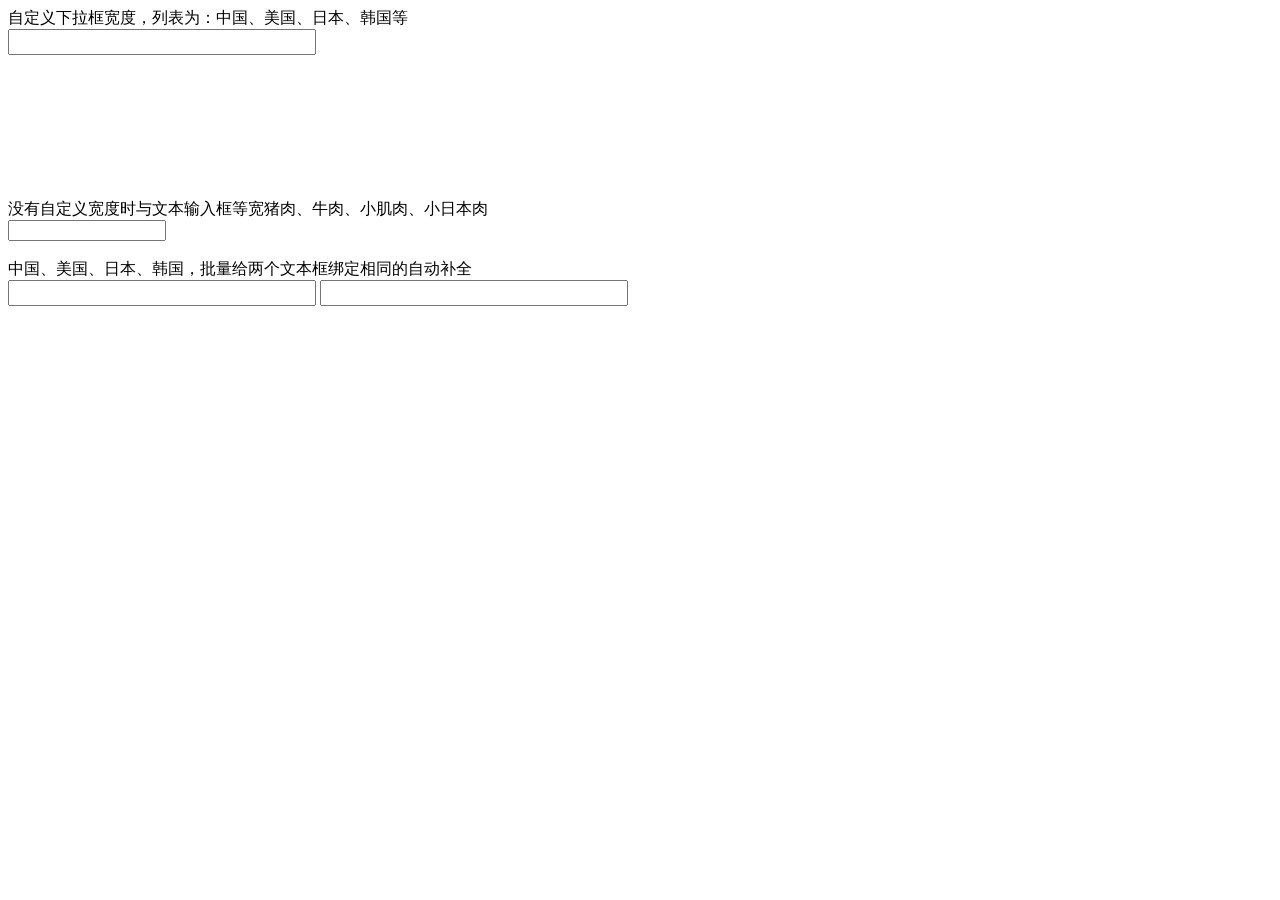
<file: Retrieve/app/static/bigautocomplete/index.html>
<!DOCTYPE html PUBLIC "-//W3C//DTD XHTML 1.0 Strict//EN" "http://www.w3.org/TR/xhtml1/DTD/xhtml1-strict.dtd">
<html xmlns="http://www.w3.org/1999/xhtml" xml:lang="en" lang="en">
<head>
	<meta http-equiv="Content-Type" content="text/html; charset=gb2312" />
	<link rel="stylesheet" href="css/jquery.bigautocomplete.css" type="text/css" />
    <title>bigautocomplete-jquery plugin</title>
	<script type="text/javascript" src="js/jquery-1.6.1.js"></script>
	<script type="text/javascript" src="js/jquery.bigautocomplete.js"></script>
	<script type="text/javascript">
		$(function(){
			
			$("#tt").bigAutocomplete({width:340,data:[{title:"�й�",result:{ff:"qq"}},{title:"�ձ�"},{title:"����"},{title:"����"}]});
			
			$("#dd").bigAutocomplete({data:[{title:"����",result:{ff:"qq"}},{title:"ţ��"},{title:"С����"},{title:"С�ձ���"}],callback:function(data){
				alert(data);
				
			}});
			
			$(".ba").bigAutocomplete({data:[{title:"�й�",result:{ff:"qq"}},{title:"�ձ�"},{title:"����"},{title:"����"}]});
		})
	</script>

</head>
<body>
	�Զ�����������ȣ��б�Ϊ���й����������ձ���������
	<br/>
	<input type="text" id="tt" style="width:300px;height:20px;font-size:15px;" />
		
	<br/>
	<br/>	
	<br/>
	<br/>	
	<br/>
	<br/>	
	<br/>
	<br/>
	<br/>
	û���Զ������ʱ���ı������ȿ����⡢ţ�⡢С���⡢С�ձ���
	 	<br/>
	<input type="text" id="dd" style="width:150px;height:15px;font-size:15px;" />
	
	<br />
	<br />	
	�й����������ձ��������������������ı������ͬ���Զ���ȫ<br/>
	<input type="text" class="ba" style="width:300px;height:20px;font-size:15px;" />	<input type="text" class="ba" style="width:300px;height:20px;font-size:15px;" />
</body>
</html>
</file>
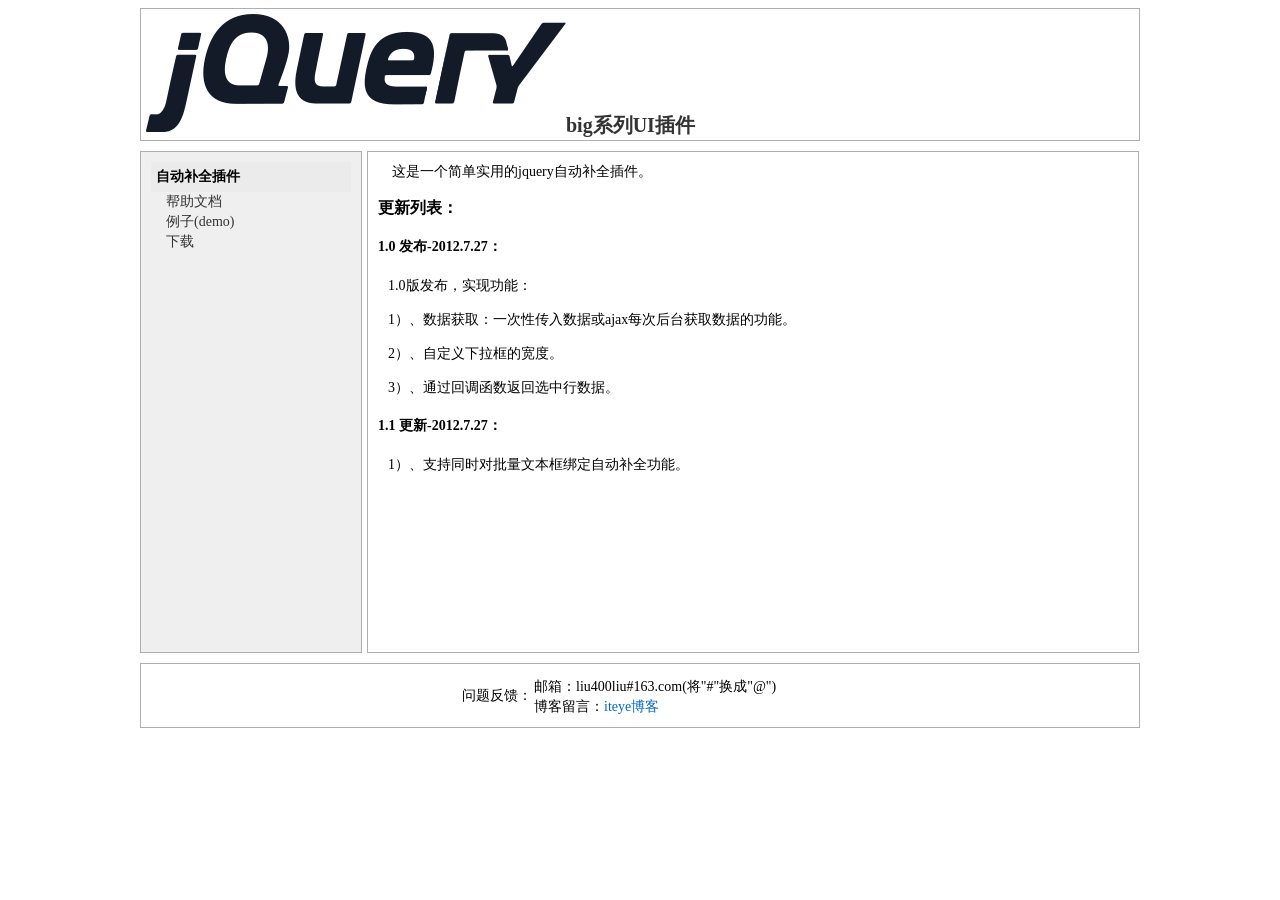
<file: Retrieve/app/static/bigautocomplete/doc/index.html>
<!DOCTYPE html PUBLIC "-//W3C//DTD XHTML 1.0 Transitional//EN" "http://www.w3.org/TR/xhtml1/DTD/xhtml1-transitional.dtd">
<html xmlns="http://www.w3.org/1999/xhtml">
<head>
	<meta http-equiv="Content-Type" content="text/html; charset=gb2312" />
	<title>jquery-bigui</title>

</head>

<body onload="window.location.href='autocomplete/index.html'">

</body>
</html>
</file>
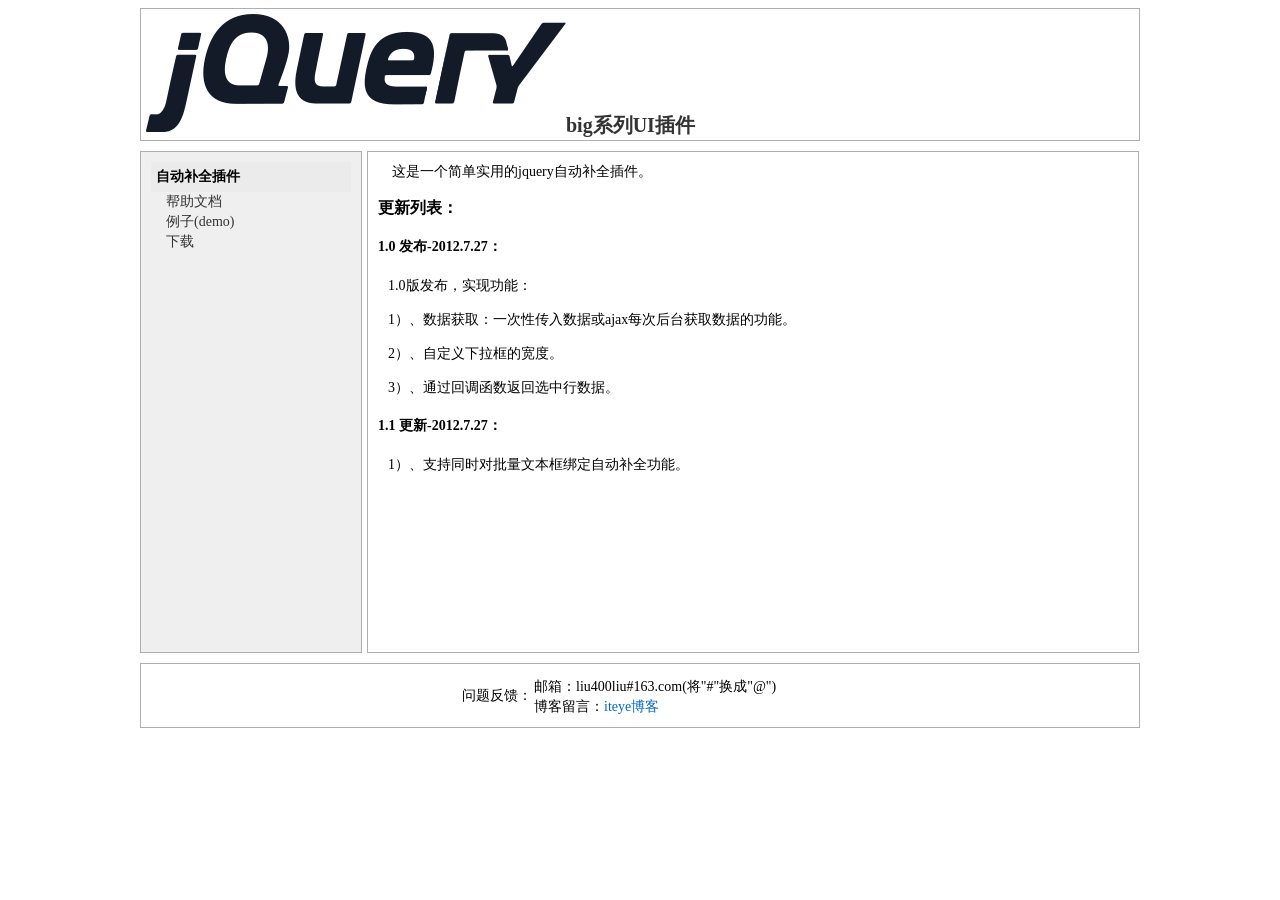
<file: Retrieve/app/static/bigautocomplete/doc/autocomplete/index.html>
<!DOCTYPE html PUBLIC "-//W3C//DTD XHTML 1.0 Transitional//EN" "http://www.w3.org/TR/xhtml1/DTD/xhtml1-transitional.dtd">
<html xmlns="http://www.w3.org/1999/xhtml">
<head>
	<meta http-equiv="Content-Type" content="text/html; charset=gb2312" />
	<meta name="description" content="����һ����ʵ�õ�jquery�Զ���ȫ���" />
	<meta name="keywords" content="�Զ���ȫ jQuery�Զ���ȫ��� jquery��� bigui bigautocomplete" />	
	<title>jQuery bigautocomplete�Զ���ȫ���</title>
	<link href="../css/main.css" rel="stylesheet" type="text/css" />
	<script type="text/javascript" src="../js/main.js"></script>	
</head>

<body>
	<div class="content">
		<div class="header" >
			<a href="../index.html" hidefocus="true" ><img src="../images/JQuery_logo.png" />bigϵ��UI���</a>
		</div>
		<div class="main">
			<div class="left-menu">
				<div>
					<div class="section" >�Զ���ȫ���</div>
					<ul>
						<li><a href="doc.html">�����ĵ�</a></li>
						<li><a href="demo.html">����(demo)</a></li>
						<li><a href="download.html">����</a></li>
					</ul>
				</div>
			</div>
			<div class="right-main" >
				<div>&nbsp;&nbsp;&nbsp;&nbsp;����һ����ʵ�õ�jquery�Զ���ȫ�����</div>
				<div>
					<h3>�����б���</h3>
					<div>
						<h4>1.0 ����-2012.7.27��</h4>  
						 <p>1.0�淢����ʵ�ֹ��ܣ�</p>
						 <p>1�������ݻ�ȡ��һ���Դ������ݻ�ajaxÿ�κ�̨��ȡ���ݵĹ��ܡ�</p>
						 <p>2�����Զ���������Ŀ��ȡ�</p>
						 <p>3����ͨ���ص���������ѡ�������ݡ�</p>
					</div>
					<div>
						<h4>1.1 ����-2012.7.27��</h4>  
						 <p>1����֧��ͬʱ�������ı�����Զ���ȫ���ܡ�</p>
					</div>					
					
				</div>
			</div>
			<div style="clear:both;" ></div>
		</div>
		<div class="foot" >
			<div style="width:360px;margin:auto;" >
				<table>
					<tr>
						<td rowspan="2" >���ⷴ����</td>
						<td></td>
					</tr>
					<tr>
						<td>���䣺liu400liu#163.com(��"#"����"@")<br />�������ԣ�<a href="http://liu400liu.iteye.com" target="_blank" >iteye����</a></td>
					</tr>
				</table>
			</div>
		</div>			
	</div>
</body>
</html>
</file>
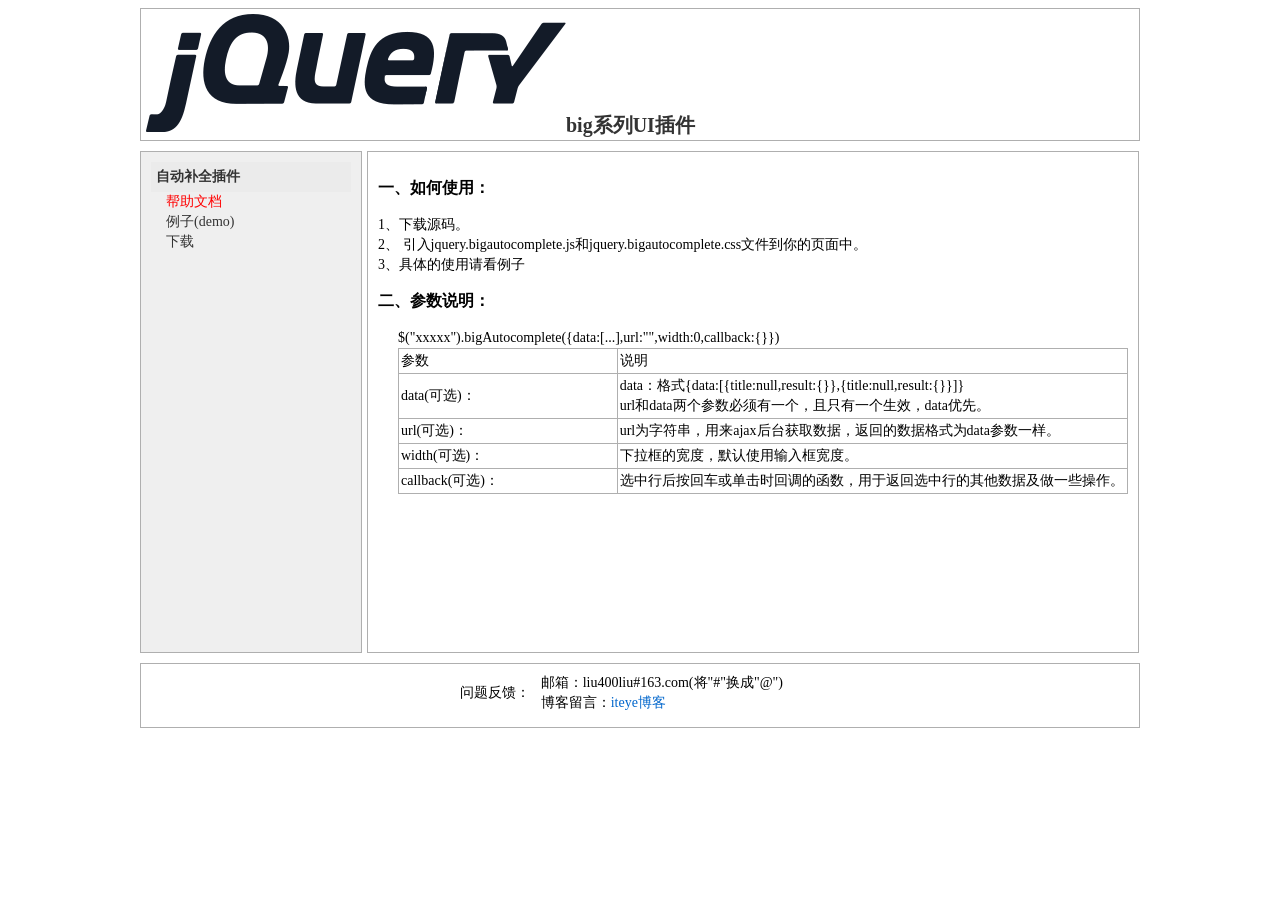
<file: Retrieve/app/static/bigautocomplete/doc/autocomplete/doc.html>
<!DOCTYPE html PUBLIC "-//W3C//DTD XHTML 1.0 Transitional//EN" "http://www.w3.org/TR/xhtml1/DTD/xhtml1-transitional.dtd">
<html xmlns="http://www.w3.org/1999/xhtml">
<head>
	<meta http-equiv="Content-Type" content="text/html; charset=gb2312" />
	<meta name="description" content="����һ����ʵ�õ�jquery�Զ���ȫ���" />
	<meta name="keywords" content="�Զ���ȫ jQuery�Զ���ȫ��� jquery��� bigui bigautocomplete" />	
	<title>jQuery bigautocomplete�Զ���ȫ��������ĵ�</title>
	<link href="../css/main.css" rel="stylesheet" type="text/css" />
	<link href="../css/demo.css" rel="stylesheet" type="text/css" />
	<link href="../css/syntaxHighlighter/shCoreDefault.css" rel="stylesheet" type="text/css"/>
	<script type="text/javascript" src="../js/jquery-1.6.1.js"></script>
	<script type="text/javascript" src="../js/syntaxHighlighter/shCore.js"></script>
	<script type="text/javascript" src="../js/syntaxHighlighter/shBrushJScript.js"></script>
	<script type="text/javascript" src="../js/demo-common.js"></script>	
	<script type="text/javascript" src="../js/main.js"></script>	
	<script type="text/javascript" >
		$(function(){
			SyntaxHighlighter.all({"toolbar":false,"quick-code":false});
		});
	</script>
	
</head>

<body>
	<div class="content">
		<div class="header" >
			<a href="../index.html" hidefocus="true" ><img src="../images/JQuery_logo.png" />bigϵ��UI���</a>
		</div>
		<div class="main">
			<div class="left-menu">
				<div>
					<div class="section" ><a href="index.html">�Զ���ȫ���</a></div>
					<ul>
						<li><div class="demo-text" >�����ĵ�</div></li>
						<li><a href="demo.html">����(demo)</a></li>
						<li><a href="download.html">����</a></li>
					</ul>
				</div>
			</div>
			<div class="right-main" >
				<div>
					<h3>һ�����ʹ�ã�</h3>
   					<div>1������Դ�롣</div>
					<div>2�� ����jquery.bigautocomplete.js��jquery.bigautocomplete.css�ļ������ҳ���С�</div>
					<div>3�������ʹ���뿴����</div>
				</div>
				<div>
					<h3>��������˵����</h3>
					<div class="deom-tab">$("xxxxx").bigAutocomplete({data:[...],url:"",width:0,callback:{}})</div>
					<div class="deom-tab">
						<table>
							<thead>
								<tr ><td width="30%">����</td><td>˵��</td></tr>
							</thead>
							<tbody>
								<tr>
									<td>data(��ѡ)��</td>
									<td>
										<div>data����ʽ{data:[{title:null,result:{}},{title:null,result:{}}]}</div>	
										<div>url��data��������������һ������ֻ��һ����Ч��data���ȡ�</div>	
									</td>
								</tr>
								<tr>
									<td>url(��ѡ)��</td>
									<td>
										urlΪ�ַ���������ajax��̨��ȡ���ݣ����ص����ݸ�ʽΪdata����һ����
									</td>
								</tr>
								<tr>
									<td>width(��ѡ)��</td>
									<td>
										������Ŀ��ȣ�Ĭ��ʹ���������ȡ�
									</td>
								</tr>
								<tr>
									<td>callback(��ѡ)��</td>
									<td>
										ѡ���к󰴻س��򵥻�ʱ�ص��ĺ��������ڷ���ѡ���е��������ݼ���һЩ������
									</td>
								</tr>
							</tbody>
						</table>
					</div>
				</div>
			</div>
			<div style="clear:both;" ></div>
		</div>
		<div class="foot" >
			<div style="width:360px;margin:auto;" >
				<table>
					<tr>
						<td rowspan="2" >���ⷴ����</td>
						<td></td>
					</tr>
					<tr>
						<td>���䣺liu400liu#163.com(��"#"����"@")<br />�������ԣ�<a href="http://liu400liu.iteye.com" target="_blank" >iteye����</a></td>
					</tr>
				</table>
			</div>
		</div>			
	</div>
</body>
</html>
</file>
<file: Retrieve/app/static/bigautocomplete/doc/css/main.css>
body {font:14px "����";background:#FFF;}
a{
 display: inline-block;
 text-decoration:none;
}
a:link, a:visited{color: #333333;}
a:hover{color: red;text-decoration:underline;}
.content{
	margin: 0 auto;
	padding: 0;
	width:1000px;
	line-height: 20px;
}
.content ul{
	margin:0px;
	padding:0px;
	list-style:none;
}
.content ul li{
	margin:0px;
	list-style: none outside none;
}

.header{
	border: 1px solid #AFAFAF;
	padding: 5px;
	font-size: 20px !important;
	font-weight: bold;
}
.foot{
	border: 1px solid #AFAFAF;
	padding: 9px;
	margin: 10px auto;
	height: 45px;
}
.foot a:link{
	color:#0066CC
}
.foot table,.foot tr,.foot td{
	border: 0px !important;
	padding: 0px !important;
}
.header a:hover{
	color: #333333 !important;
	text-decoration:none !important;
}

.main{
	margin-top: 10px;
	width: 100%;
}

.main .left-menu{
	border: 1px solid #AFAFAF;
	background-color: #EFEFEF;
	float: left;
	padding: 10px;
	width: 200px;
	min-height: 480px;
	_height:480px;
}
.main .left-menu .section{
	background-color: #EBEBEB;
	padding: 5px;
	font-weight: bold;
}
.main .left-menu ul{
	padding-left:15px;
}

.main .right-main{
	border: 1px solid #AFAFAF;
	float: left;
	padding: 10px;
	margin-left: 5px;
	width: 750px;
	min-height: 480px;
	_height:480px;
}
.main .right-main a{
	color: #0066CC;
}
.main .right-main p{
	padding-left:10px;
}
</file>
<file: Retrieve/app/static/bigautocomplete/doc/css/demo.css>
.li-cursor{
	cursor: pointer;
	list-style: disc inside none !important ;
}
.demo-text{
	color: red !important;
}
.demo{
	line-height: 25px;
	
}
.demo li{
	margin: 20px;
	
}
.demo .a-picker-block{
	width:35px;
	height:35px;
	display:block;
}
.demo .regist{
	padding: 10px 18px;
}

.demo .bg{
  background-color: #E0E0E0;
}

.demo .block-select{
	width:37px;
	height:37px;
	display:block;
	border: solid 1px ;
}

.deom-tab{
	padding-left: 20px !important;
}

.code-section{
	width:96%;
}
table{
	border-collapse: collapse;
    border-spacing: 0;	
	background: none repeat scroll 0 0 #FFFFFF;
	width: 100%;
}
table, tr,th,td{
	border: 1px solid #AFAFAF;
	padding: 2px;
}
</file>
<file: Retrieve/app/static/bigautocomplete/doc/css/syntaxHighlighter/shCoreDefault.css>
/**
 * SyntaxHighlighter
 * http://alexgorbatchev.com/SyntaxHighlighter
 *
 * SyntaxHighlighter is donationware. If you are using it, please donate.
 * http://alexgorbatchev.com/SyntaxHighlighter/donate.html
 *
 * @version
 * 3.0.83 (July 02 2010)
 * 
 * @copyright
 * Copyright (C) 2004-2010 Alex Gorbatchev.
 *
 * @license
 * Dual licensed under the MIT and GPL licenses.
 */
.syntaxhighlighter a,
.syntaxhighlighter div,
.syntaxhighlighter code,
.syntaxhighlighter table,
.syntaxhighlighter table td,
.syntaxhighlighter table tr,
.syntaxhighlighter table tbody,
.syntaxhighlighter table thead,
.syntaxhighlighter table caption,
.syntaxhighlighter textarea {
  -moz-border-radius: 0 0 0 0 !important;
  -webkit-border-radius: 0 0 0 0 !important;
  background: none !important;
  border: 0 !important;
  bottom: auto !important;
  float: none !important;
  height: auto !important;
  left: auto !important;
  line-height: 22px !important;
  margin: 0 !important;
  outline: 0 !important;
  overflow: visible !important;
  padding: 0 !important;
  position: static !important;
  right: auto !important;
  text-align: left !important;
  top: auto !important;
  vertical-align: baseline !important;
  width: auto !important;
  box-sizing: content-box !important;
  font-family: "����", "Bitstream Vera Sans Mono", "Courier New", Courier, monospace !important;
  font-weight: normal !important;
  font-style: normal !important;
  font-size: 14px !important;
  min-height: inherit !important;
  min-height: auto !important;
}

.syntaxhighlighter {
  width: 100% !important;
  margin: 1em 0 1em 0 !important;
  position: relative !important;
  overflow: auto !important;
  font-size: 1em !important;
  border: 1px solid #999999 !important;
  padding: 2px;
}
.syntaxhighlighter.source {
  overflow: hidden !important;
}
.syntaxhighlighter .bold {
  font-weight: bold !important;
}
.syntaxhighlighter .italic {
  font-style: italic !important;
}
.syntaxhighlighter .line {
  white-space: pre !important;
}
.syntaxhighlighter table {
  width: 100% !important;
}
.syntaxhighlighter table caption {
  text-align: left !important;
  padding: .5em 0 0.5em 1em !important;
}
.syntaxhighlighter table td.code {
  width: 100% !important;
}
.syntaxhighlighter table td.code .container {
  position: relative !important;
}
.syntaxhighlighter table td.code .container textarea {
  box-sizing: border-box !important;
  position: absolute !important;
  left: 0 !important;
  top: 0 !important;
  width: 100% !important;
  height: 100% !important;
  border: none !important;
  background: white !important;
  padding-left: 1em !important;
  overflow: hidden !important;
  white-space: pre !important;
}
.syntaxhighlighter table td.gutter .line {
  text-align: right !important;
  padding: 0 0.5em 0 1em !important;
}
.syntaxhighlighter table td.code .line {
  padding: 0 1em !important;
}
.syntaxhighlighter.nogutter td.code .container textarea, .syntaxhighlighter.nogutter td.code .line {
  padding-left: 0em !important;
}
.syntaxhighlighter.show {
  display: block !important;
}
.syntaxhighlighter.collapsed table {
  display: none !important;
}
.syntaxhighlighter.collapsed .toolbar {
  padding: 0.1em 0.8em 0em 0.8em !important;
  font-size: 1em !important;
  position: static !important;
  width: auto !important;
  height: auto !important;
}
.syntaxhighlighter.collapsed .toolbar span {
  display: inline !important;
  margin-right: 1em !important;
}
.syntaxhighlighter.collapsed .toolbar span a {
  padding: 0 !important;
  display: none !important;
}
.syntaxhighlighter.collapsed .toolbar span a.expandSource {
  display: inline !important;
}
.syntaxhighlighter .toolbar {
  position: absolute !important;
  right: 1px !important;
  top: 1px !important;
  width: 11px !important;
  height: 11px !important;
  font-size: 10px !important;
  z-index: 10 !important;
}
.syntaxhighlighter .toolbar span.title {
  display: inline !important;
}
.syntaxhighlighter .toolbar a {
  display: block !important;
  text-align: center !important;
  text-decoration: none !important;
  padding-top: 1px !important;
}
.syntaxhighlighter .toolbar a.expandSource {
  display: none !important;
}
.syntaxhighlighter.ie {
  font-size: .9em !important;
  padding: 1px 0 1px 0 !important;
}
.syntaxhighlighter.ie .toolbar {
  line-height: 8px !important;
}
.syntaxhighlighter.ie .toolbar a {
  padding-top: 0px !important;
}
.syntaxhighlighter.printing .line.alt1 .content,
.syntaxhighlighter.printing .line.alt2 .content,
.syntaxhighlighter.printing .line.highlighted .number,
.syntaxhighlighter.printing .line.highlighted.alt1 .content,
.syntaxhighlighter.printing .line.highlighted.alt2 .content {
  background: none !important;
}
.syntaxhighlighter.printing .line .number {
  color: #bbbbbb !important;
}
.syntaxhighlighter.printing .line .content {
  color: black !important;
}
.syntaxhighlighter.printing .toolbar {
  display: none !important;
}
.syntaxhighlighter.printing a {
  text-decoration: none !important;
}
.syntaxhighlighter.printing .plain, .syntaxhighlighter.printing .plain a {
  color: black !important;
}
.syntaxhighlighter.printing .comments, .syntaxhighlighter.printing .comments a {
  color: #008200 !important;
}
.syntaxhighlighter.printing .string, .syntaxhighlighter.printing .string a {
  color: blue !important;
}
.syntaxhighlighter.printing .keyword {
  color: #006699 !important;
  font-weight: bold !important;
}
.syntaxhighlighter.printing .preprocessor {
  color: gray !important;
}
.syntaxhighlighter.printing .variable {
  color: #aa7700 !important;
}
.syntaxhighlighter.printing .value {
  color: #009900 !important;
}
.syntaxhighlighter.printing .functions {
  color: #ff1493 !important;
}
.syntaxhighlighter.printing .constants {
  color: #0066cc !important;
}
.syntaxhighlighter.printing .script {
  font-weight: bold !important;
}
.syntaxhighlighter.printing .color1, .syntaxhighlighter.printing .color1 a {
  color: gray !important;
}
.syntaxhighlighter.printing .color2, .syntaxhighlighter.printing .color2 a {
  color: #ff1493 !important;
}
.syntaxhighlighter.printing .color3, .syntaxhighlighter.printing .color3 a {
  color: red !important;
}
.syntaxhighlighter.printing .break, .syntaxhighlighter.printing .break a {
  color: black !important;
}

.syntaxhighlighter {
  background-color: white !important;
}
.syntaxhighlighter .line.alt1 {
  background-color: white !important;
}
.syntaxhighlighter .line.alt2 {
  background-color: white !important;
}
.syntaxhighlighter .line.highlighted.alt1, .syntaxhighlighter .line.highlighted.alt2 {
  background-color: #e0e0e0 !important;
}
.syntaxhighlighter .line.highlighted.number {
  color: black !important;
}
.syntaxhighlighter table caption {
  color: black !important;
}
.syntaxhighlighter .gutter {
  color: #afafaf !important;
}
.syntaxhighlighter .gutter .line {
  border-right: 1px solid #AFAFAF !important;
}
.syntaxhighlighter .gutter .line.highlighted {
  background-color: #6ce26c !important;
  color: white !important;
}
.syntaxhighlighter.printing .line .content {
  border: none !important;
}
.syntaxhighlighter.collapsed {
  overflow: visible !important;
}
.syntaxhighlighter.collapsed .toolbar {
  color: blue !important;
  background: white !important;
  border: 1px solid #6ce26c !important;
}
.syntaxhighlighter.collapsed .toolbar a {
  color: blue !important;
}
.syntaxhighlighter.collapsed .toolbar a:hover {
  color: red !important;
}
.syntaxhighlighter .toolbar {
  color: white !important;
  background: #6ce26c !important;
  border: none !important;
}
.syntaxhighlighter .toolbar a {
  color: white !important;
}
.syntaxhighlighter .toolbar a:hover {
  color: black !important;
}
.syntaxhighlighter .plain, .syntaxhighlighter .plain a {
  color: #000 !important;
}
.syntaxhighlighter .comments, .syntaxhighlighter .comments a {
  color: #008200 !important;
}
.syntaxhighlighter .string, .syntaxhighlighter .string a {
  color: red !important;
}
.syntaxhighlighter .keyword {
  color: #7F0055 !important;
  font-weight: bold;	
}
.syntaxhighlighter .preprocessor {
  color: gray !important;
}
.syntaxhighlighter .variable {
  color: #aa7700 !important;
}
.syntaxhighlighter .value {
  color: #009900 !important;
}
.syntaxhighlighter .functions {
  color: #ff1493 !important;
}
.syntaxhighlighter .constants {
  color: #0066cc !important;
}
.syntaxhighlighter .script {
  font-weight: bold !important;
  color: #006699 !important;
  background-color: none !important;
}
.syntaxhighlighter .color1, .syntaxhighlighter .color1 a {
  color: gray !important;
}
.syntaxhighlighter .color2, .syntaxhighlighter .color2 a {
  color: #ff1493 !important;
}
.syntaxhighlighter .color3, .syntaxhighlighter .color3 a {
  color: red !important;
}

.syntaxhighlighter .keyword {
  font-weight: normal !important;
}
</file>
